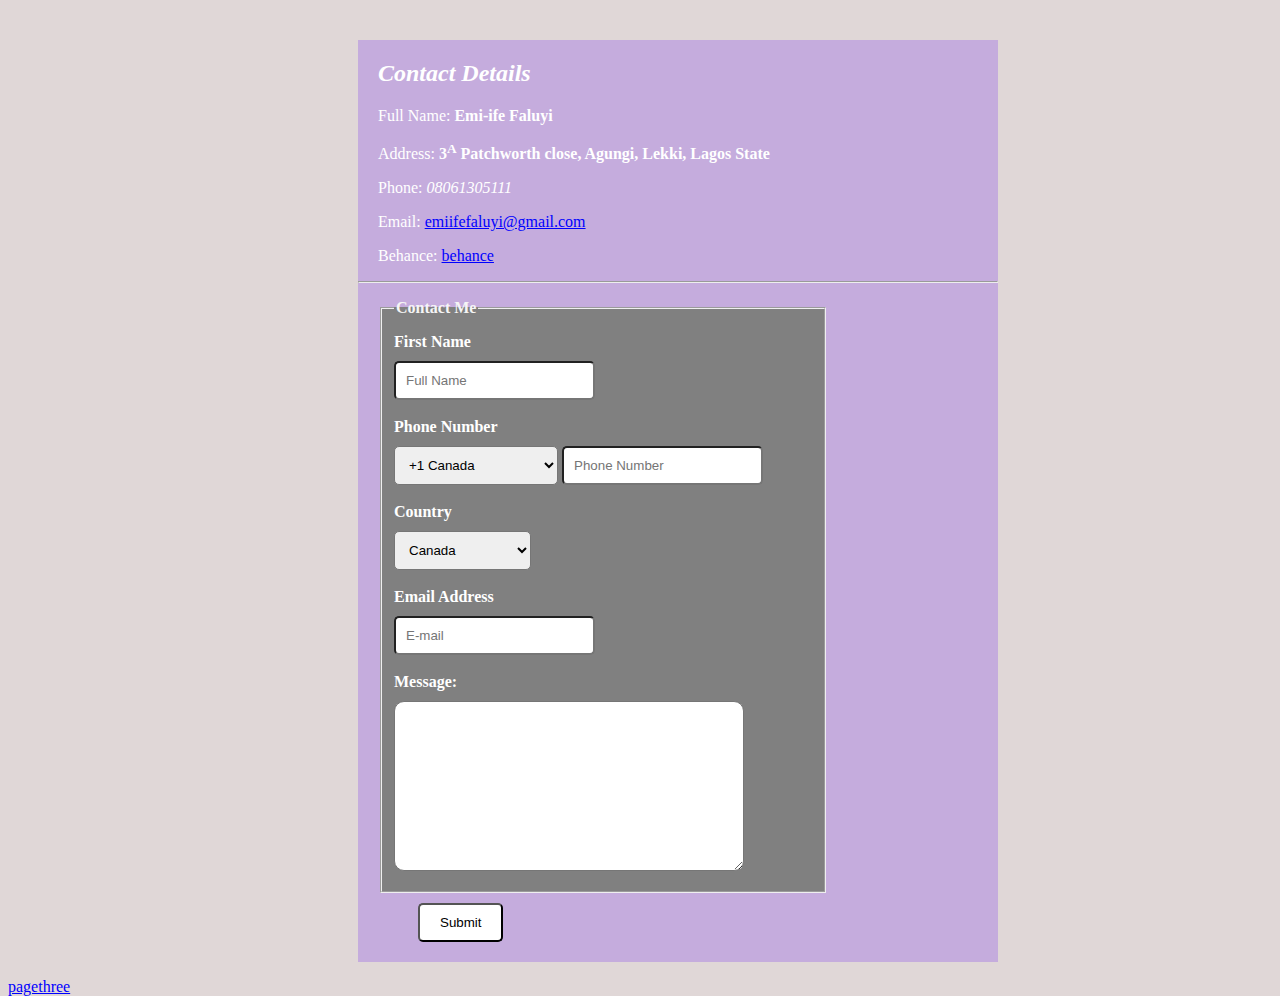
<file: page2.html>
<html lang="en">
<head>
    <meta charset="UTF-8">
    <meta http-equiv="X-UA-Compatible" content="IE=edge">
    <meta name="viewport" content="width=device-width, initial-scale=1.0">
    <title>Contact Details</title>
    <style>
        
        body {
            
            background-color: rgb(224, 215, 215);
            color: white;
            width: 100%;
            height: 40vh;
    
        }
        .container {
            background-color: rgb(197, 172, 221);
            width: 50%;
            margin-left: 350px;
            margin-right: 350px;
            margin-top: 40px;
            
            
            
        }
  
        p {
          color: white;
          font-size: medium;
          margin-left: 20px;
        }
  
        h2 {
          font-style: oblique;
          color: rgb(255, 255, 255);
          margin-left: 20px;
          margin-top: 40px;
          padding-top: 20px;
        }
        form{
            font-weight: 900;
            width: 450px;
            margin-left: 20px;
        }
        fieldset{
            background-color: grey;
            padding-bottom: 20px;
        }
        legend {
            color: whitesmoke;
            margin-bottom: 10px;
            font-weight: 900;
            font-size: 1em;
            font-family: 'Times New Roman', Times, serif;
        }
        input {
            margin-top: 10px;
            padding-left: 10px;
            padding-right: 10px;
            padding-top: 10px;
            padding-bottom: 10px;
            /* border: 1px solid black; */
            border-radius: 5px;
            outline: none;
        }
        select {
            margin-top: 10px;
            padding-top: 10px;
            padding-bottom: 10px;
            padding-left: 10px;
            padding-right: 10px;
            border-radius: 5px;
        }
        textarea {
            margin-top: 10px;
            width: 350px;
            height: 170px;
            font-family: Georgia, 'Times New Roman', Times, serif;
            font-weight: 200;
            font-size: 15px;
            border-radius: 10px;
        }
        
        input[type=submit] {
            color: black;
            margin-left: 40px;
            margin-bottom: 20px;
            padding-left: 20px;
            padding-right: 20px;
            background-color: white;
            cursor: pointer;
        }
        input[type=submit]:hover {
            background-color: rgb(153, 145, 145);
        }
    
        a {
            color: blue;
        }
        </style>
</head>
    
<body>
    <div class="container">
        <h2>
            Contact Details
        </h2>

        <P>
            Full Name: <strong>Emi-ife Faluyi</strong>
        </P>

        <p>
            Address: <strong>3<sup>A</sup> Patchworth close, Agungi, Lekki, Lagos State</strong>
        </p>

        <p>
            Phone: <i>08061305111</i>
        </p>

        <p>
            Email: <a target="http://www.gmail.com" href="mailto:emiifefaluyi@gmail.com"> emiifefaluyi@gmail.com</a></p>
        </p>
    
        <p>
            Behance: <a target="_blank" href="http://behance.net/emiifefaluyi">behance</a> <hr />
        </p>

        <form action="form.php" method="post">
            <fieldset>
                <legend>Contact Me</legend>

                <label class="label-group" for="Fname">First Name</label> <br />
                <input type="text" name="Full Name" id="Fname" placeholder="Full Name" required> <br /><br />
    
                <label class="label-group" for="Phone Number">Phone Number <br />

                <Select> id="Dialing codes"> name="Dialing codes" placeholder="+1" required> <br /><br />

                        <option value="Canada">+1 Canada</option>
                    
                        <option value="Denmark">+45 Denmark</option>

                        <option value="Nigeria">+234 Nigeria</option>

                        <option value="United Kingdom">+44 United Kingdom</option>

                        <option value="United States">+1 United States</option>
                    

                </Select>

                    <input type="text" name="Phone" id="Phone" placeholder="Phone Number" required> <br /><br />

                    <label class="label-group" for="Country">Country</label> <br />
                    <select id="Country" name="Country" placeholder="Country" required>

                    <option value="Canada">Canada</option>

                    <option value="Denmark">Denmark</option>

                    <option value="Nigeria">Nigeria</option>

                    <option value="United Kingdom">United Kingdom</option>

                    <option value="United States">United States</option>



                </Select> <br /> <br />
          
                <label class="label-group" for="email">Email Address</label> <br />
                <input type="text" name="E-mail" id="E-mail" placeholder="E-mail"required> <br /><br />

                <label class="label-group" for="Message">Message:</label>

                <div><textarea id="textarea" name="Message" rows="5" cols="20"> </textarea> </div>
            </fieldset>
        
            <input type="Submit" value="Submit" />
        </form>

    


    </div>
    <a href="pagethree.html">pagethree</a>
</body>
</html>
</file>
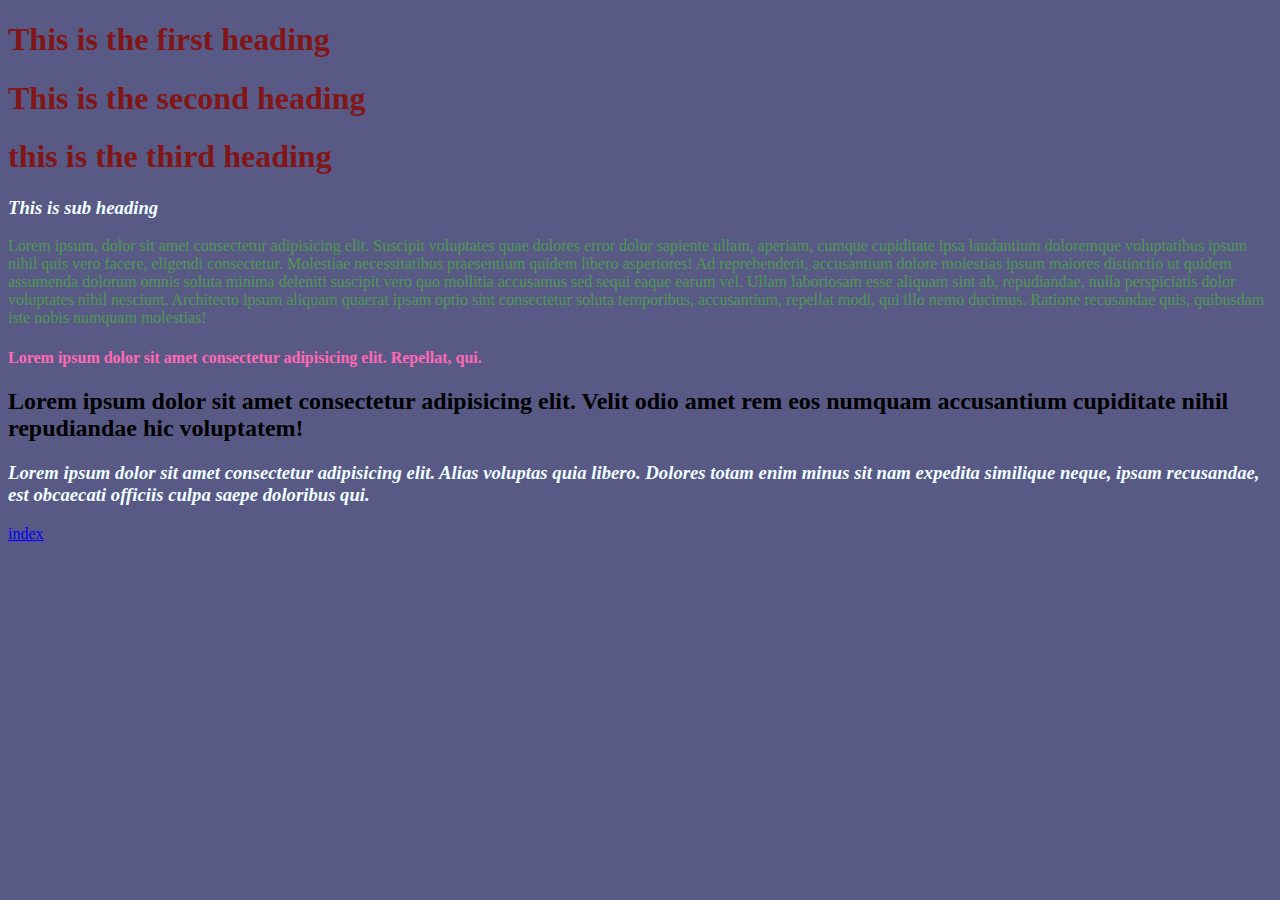
<file: pagethree.html>
<!DOCTYPE html>
<html lang="en">
  <head>
    <meta charset="UTF-8" />
    <meta http-equiv="X-UA-Compatible" content="IE=edge" />
    <meta name="viewport" content="width=device-width, initial-scale=1.0" />
    <link rel="stylesheet" text="text/css" href="styling.css" />
    <title>Css Assignment</title>
  </head>

  <body>
    <h1>This is the first heading</h1>

    <h1>This is the second heading</h1>

    <h1>this is the third heading</h1>

    <h3>This is sub heading</h3>

    <p>
      Lorem ipsum, dolor sit amet consectetur adipisicing elit. Suscipit
      voluptates quae dolores error dolor sapiente ullam, aperiam, cumque
      cupiditate ipsa laudantium doloremque voluptatibus ipsum nihil quis vero
      facere, eligendi consectetur. Molestiae necessitatibus praesentium quidem
      libero asperiores! Ad reprehenderit, accusantium dolore molestias ipsum
      maiores distinctio ut quidem assumenda dolorum omnis soluta minima
      deleniti suscipit vero quo mollitia accusamus sed sequi eaque earum vel.
      Ullam laboriosam esse aliquam sint ab, repudiandae, nulla perspiciatis
      dolor voluptates nihil nesciunt. Architecto ipsum aliquam quaerat ipsam
      optio sint consectetur soluta temporibus, accusantium, repellat modi, qui
      illo nemo ducimus. Ratione recusandae quis, quibusdam iste nobis numquam
      molestias!
    </p>

    <h4>
      Lorem ipsum dolor sit amet consectetur adipisicing elit. Repellat, qui.
    </h4>

    <h2>
      Lorem ipsum dolor sit amet consectetur adipisicing elit. Velit odio amet
      rem eos numquam accusantium cupiditate nihil repudiandae hic voluptatem!
    </h2>

    <h3>
      Lorem ipsum dolor sit amet consectetur adipisicing elit. Alias voluptas
      quia libero. Dolores totam enim minus sit nam expedita similique neque,
      ipsam recusandae, est obcaecati officiis culpa saepe doloribus qui.
    </h3>

    <a href="index.html">index</a>
  </body>
</html>
</file>
<file: styling.css>
h1 {
    color: rgb(129, 22, 22);
    font:3 sans-serif;
}

p {
    color: rgb(77, 153, 81);
    font-size: medium;
}

h3 {
    font-style: oblique;
    color: azure;
}
h4 {
    color: hotpink
}
a {
    color: blue;
}

body {background-color: rgb(89, 89, 134);}
</file>
